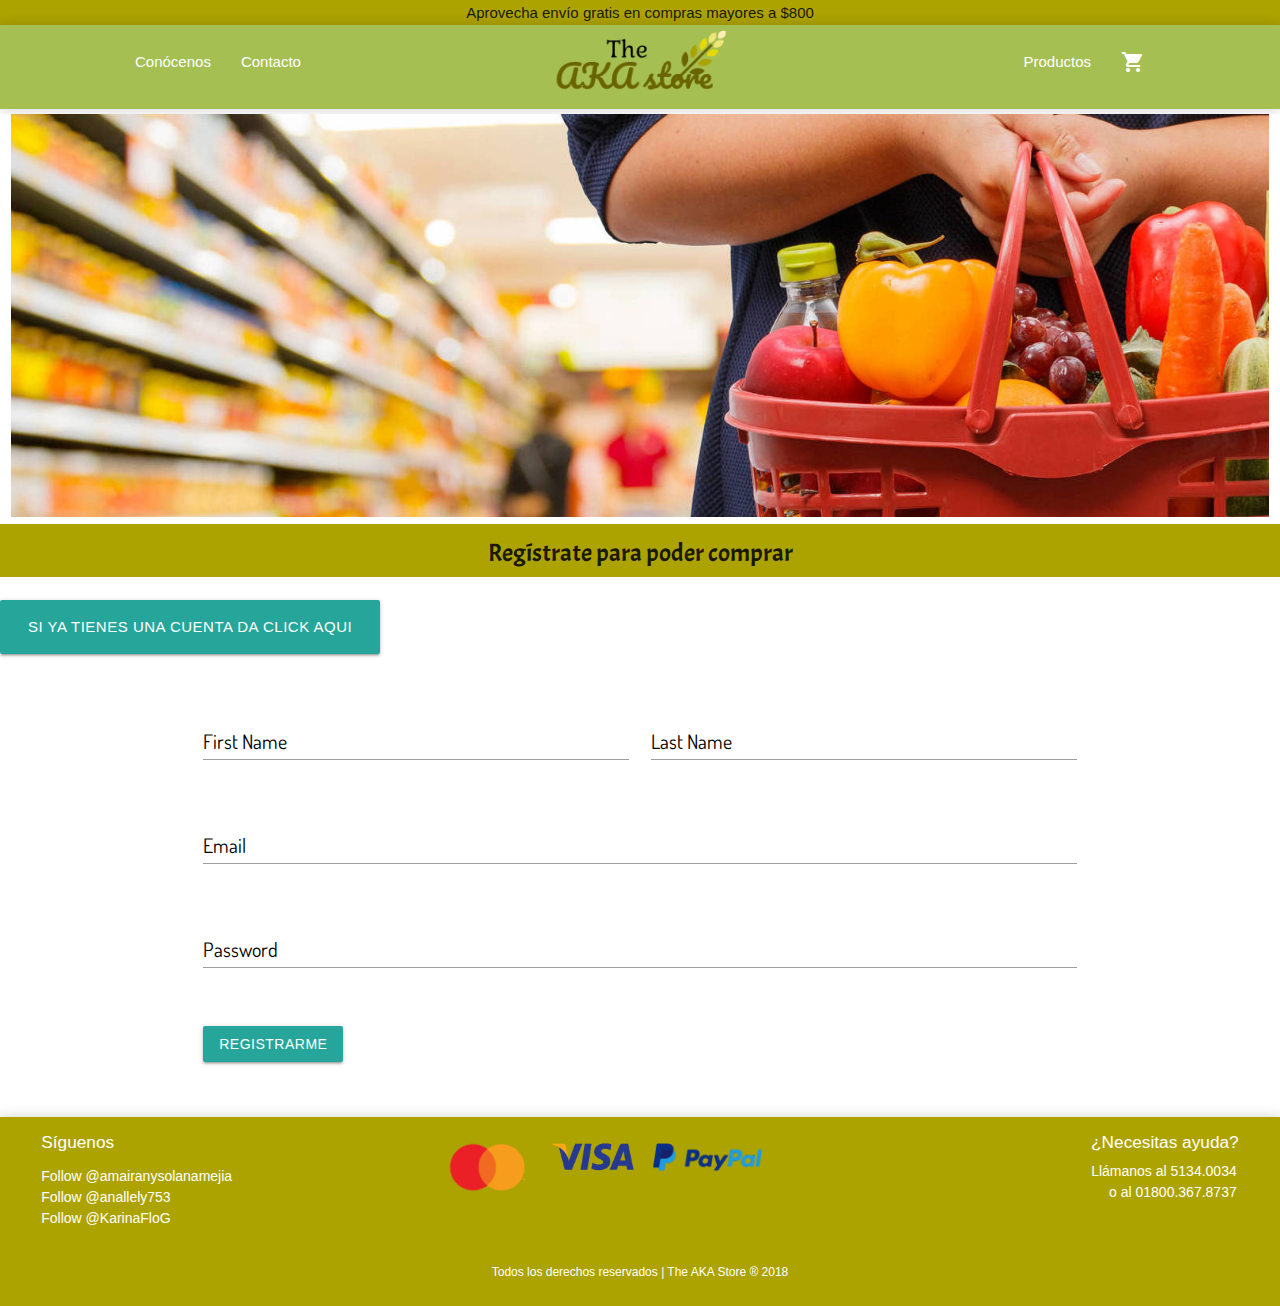
<file: index.html>
<!DOCTYPE html>
	<html lang="es">
	<head>
		<meta charset="UTF-8">
		<meta  name = "viewport" content="width=device-width,initial-scale=1.0"/>
		<title>Inicio</title>
		<link rel="stylesheet" type="text/css" href="css/materialize.min.css">
		<link rel="stylesheet" href="style.css">
		 <link href="https://fonts.googleapis.com/icon?family=Material+Icons" rel="stylesheet">
		 <script async defer src="https://buttons.github.io/buttons.js"></script>


		 <!--GOOGLE FONTS-->
		 <link href="https://fonts.googleapis.com/css?family=Dosis" rel="stylesheet"> 
		 <link href="https://fonts.googleapis.com/css?family=Acme|Dosis" rel="stylesheet"> 

	</head>
	<body>
		<header>
		<!--Barra de anuncio pequeño-->
		<div class="row anuncio hide-on-small-only"><p>Aprovecha envío gratis en compras mayores a $800</p></div>

		<!--NavBar-->
		<nav class="nav-extended  z-depth-3 ">
				<div class="nav-wrapper show-on-medium-and-up hide-on-small-only">
					
					<ul class="left">
						<li><a href="conocenos.html">Conócenos</a></li>
						<li><a href="contacto.html">Contacto</a></li>
					</ul>
					<a href="index.html" class="brand-logo center"><img class="img-responsive" src="img/theaka.png" height="60" width="auto"></a>
					<ul class="right">
						<li><a href="contacto.html">Productos</a></li>
						<li><a href="cart.html"><i class="large material-icons">shopping_cart</i></a></li>
					</ul>
				</div>
		</nav>

		<!--Mobile Navbar-->
			<div class="navbarsmall">
			<div class="nav-wrapper hide-on-med-and-up">
				<img class="img-responsive logo1 center" src="img/theaka.png" >
				<a href="#" data-target="slide-out" class="sidenav-trigger right"><i class="material-icons">menu</i></a>
					
				<ul id="slide-out" class="sidenav">
				    <li><div class="user-view">
				    	<div class="row">
				    		<div class="col s6">
				    	<img class="img-responsive logo1 center" src="img/theaka.png" >
				    	</div>
				    	<div class="col s6 right">
				    		<div class="row">
				    		<div class="col s4">	</div>
				    		<div class="col s4">	</div>
						    	<div class="col s4 right">
						    		<a href="cart.html"><i class=" waves-effect small material-icons">shopping_cart</i></a>
						    	
						    	</div>
						    </div>
				    	
				    	</div>
				   		</div>

				    </div></li>
				   
				    <li><a class="waves-effect" href="contacto.html">Contacto</a></li>
				    <li><a class="waves-effect" href="conocenos.html">Conócenos</a></li>

				    <li><div class="divider"></div></li>
				</ul>


			</div>
			</div>
		</header>

		<!--Foto de supermercado-->
 		<div class="row foto">
      	<div class="col s12"><img class="responsive-img" src="img/super.jpeg"></div>
  		</div>

  		<div class="row recomendados">	<div class="col s12"><h5>Regístrate para poder comprar</h5></div></div><br>

  		<div class="largo">
  		<a class="waves-effect waves-light btn-large" href="ingresa.html">Si ya tienes una cuenta da click aqui</a>
  		</div>

  		<div class="container">
  		<div class="row">
  			<br><br>
    <form class="col s12">
      <div class="row">
        <div class="input-field col s6">
          <input id="last_name" type="text" class="validate">
          <label for="last_name">First Name</label>
        </div>
        <div class="input-field col s6">
          <input id="last_name" type="text" class="validate">
          <label for="last_name">Last Name</label>
        </div>
      </div>
      <div class="row">
        <div class="input-field col s12">
          <input id="email" type="email" class="validate">
          <label for="email">Email</label>
        </div>
      </div>
      <div class="row">
        <div class="input-field col s12">
          <input id="password" type="password" class="validate">
          <label for="password">Password</label>
        </div>
      </div>
      <div class="row">
        <div class="input-field col s12">
          
<a class="waves-effect waves-light btn">Registrarme</a>
        </div>
      </div>
    </form>
  </div>
  </div>
        
  		
		
		<footer class="page-footer z-depth-3">
				<div class="row">
					<div class="col l4 s12">
						<h6 class="white-text">Síguenos</h6>
						<ul>
							<a class="github-button" href="https://github.com/amairanysolanamejia" aria-label="Follow @amairanysolanamejia on GitHub">Follow @amairanysolanamejia</a><br>
							<a class="github-button" href="https://github.com/anallely753" aria-label="Follow @amairanysolanamejia on GitHub">Follow @anallely753</a><br>
							<!-- Place this tag where you want the button to render. -->
<a class="github-button" href="https://github.com/KarinaFloG" aria-label="Follow @KarinaFloG on GitHub">Follow @KarinaFloG</a>
						</ul>
					</div>
					<div class="col l4 s12">
						<div class="row pagos">
							<div class="col s3"><img class="responsive-img" src="img/mastercard.png" height="30" width="auto"></div>				
							<div class="col s3"><img src="img/visa.png" height="30" width="auto"></div>
							<div class="col s3"><img src="img/paypal.png" height="30" width="auto"></div>
						</div>						
					</div>
					<div class="col l4 s12 ayuda">
						<h6 class="white-text">¿Necesitas ayuda?</h6>
						<p class="white-text">Llámanos al 5134.0034<br>
						o al 01800.367.8737</p>
					</div>
				</div>
			<div class="row todos center white-text">
					 Todos los derechos reservados  |  The AKA Store ® 2018 
			</div>
		</footer>

	</body>
	<script type="text/javascript" src="js/jquery-3.3.1.js"></script>
	<script type="text/javascript" src="js/materialize.min.js"></script>
	<script type="text/javascript" src="js/app.js"></script>
	</html>
</file>
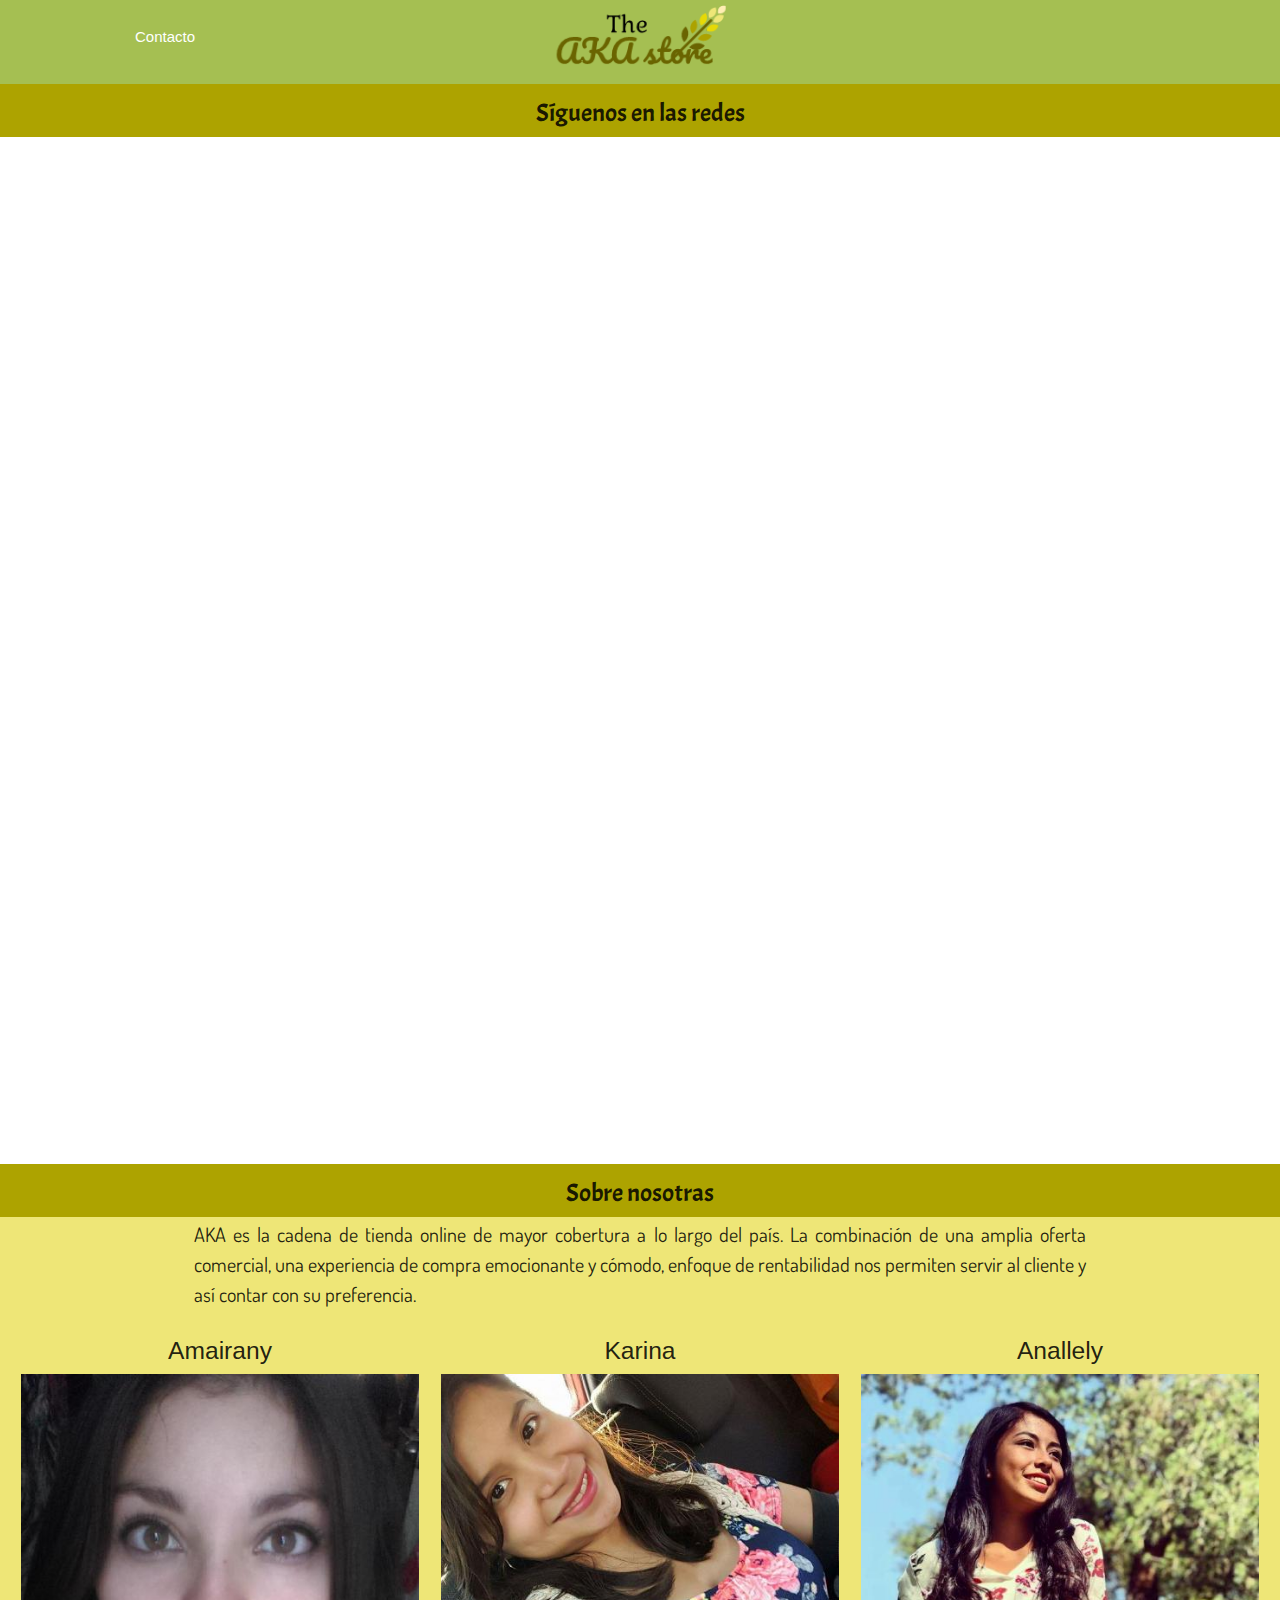
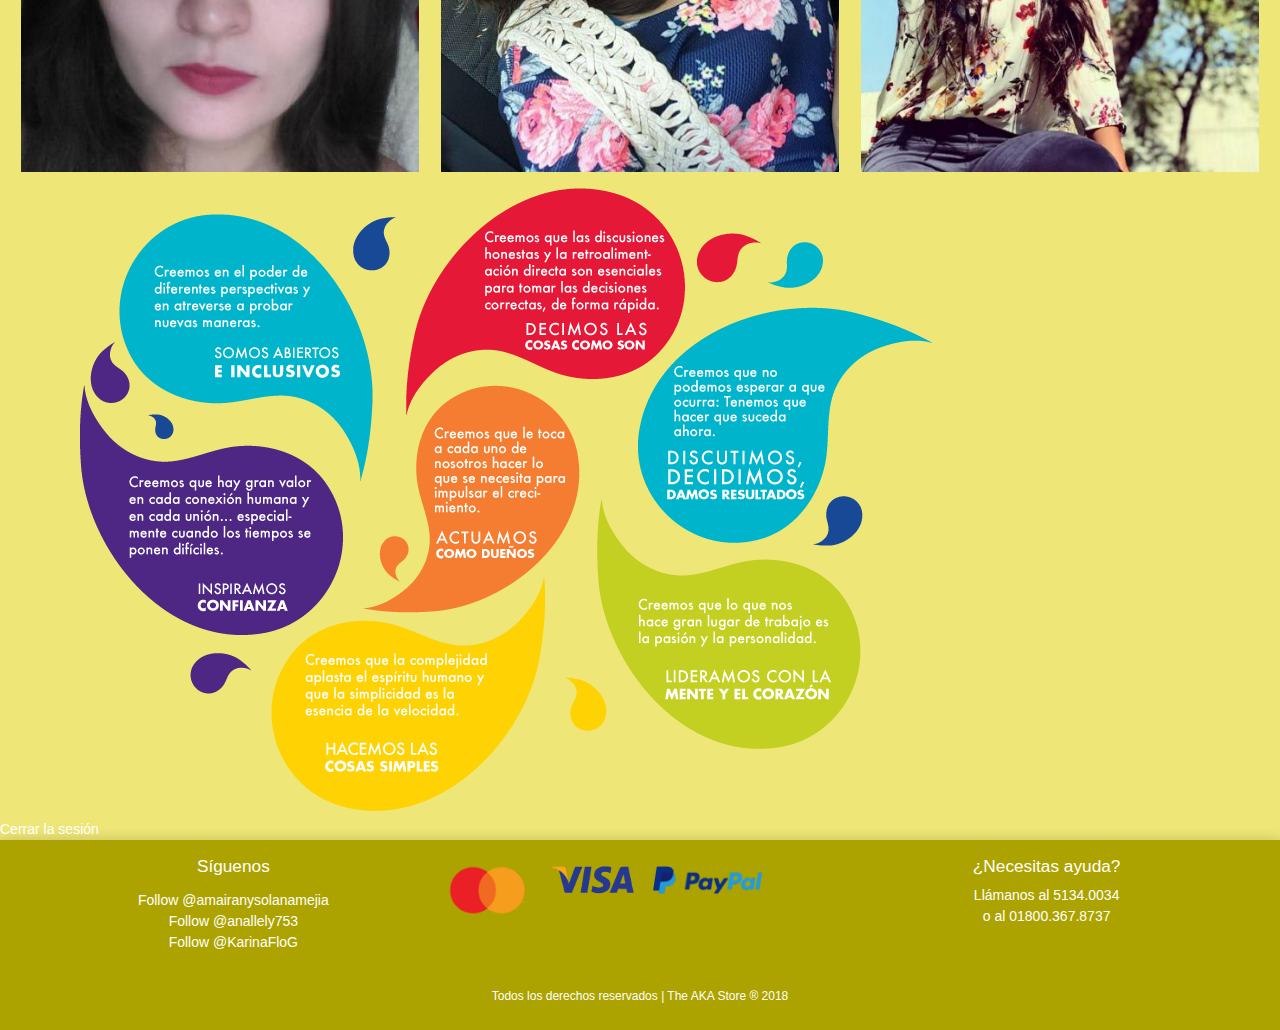
<file: conocenos.html>
<!DOCTYPE html>
	<html lang="es">
	<head>
		<meta charset="UTF-8">
		<meta  name = "viewport" content="width=device-width,initial-scale=1.0"/>
		<title>Conócenos</title>
		<link rel="stylesheet" type="text/css" href="css/materialize.min.css">
		<link rel="stylesheet" href="style.css">
		 <link href="https://fonts.googleapis.com/icon?family=Material+Icons" rel="stylesheet">
		 <link href="https://fonts.googleapis.com/css?family=Acme|Dosis" rel="stylesheet"> 
		 <script async defer src="https://buttons.github.io/buttons.js"></script>


	</head>
	<body>
		<header>
			<!--Navbar-->
		<nav class="nav-extended">
				<div class="nav-wrapper show-on-medium-and-up hide-on-small-only">
					
					<ul class="left">
						<li><a href="contacto.html">Contacto</a></li>
					</ul>
					<a href="index.php" class="brand-logo center"><img class="img-responsive" src="img/theaka.png" height="60" width="auto"></a>
					<ul class="right">
						<!-- <li><a href="cart.html"><i class="large material-icons">shopping_cart</i></a></li> -->
						<!-- <li><a href="contacto.html">Productos</a></li> -->
					</ul>
				</div>
		</nav>

		<!--Mobile Navbar-->
			<div class="navbarsmall">
			<div class="nav-wrapper hide-on-med-and-up">
				<img class="img-responsive logo1 center" src="img/theaka.png" >
				<a href="#" data-target="slide-out" class="sidenav-trigger right"><i class="material-icons">menu</i></a>
					
				<ul id="slide-out" class="sidenav">
				    <li><div class="user-view">
				    	<div class="row">
				    		<div class="col s6">
				    	<img class="img-responsive logo1 center" src="img/theaka.png" >
				    	</div>
				    	<div class="col s6 right">
				    		<div class="row">
				    		<div class="col s4">	</div>
				    		<div class="col s4">	</div>
						    	
						    </div>
				    	
				    	</div>
				   		</div>

				    </div></li>
				   <li><a href="index.php"><i class="large material-icons">shopping_cart</i></a></li>
						<li><a href="contacto.html">Contacto</a></li>
				     
				</ul>


			</div>
			</div>

		</header>
		<div class="row recomendados">	<div class="col s12"><h5>Síguenos en las redes</h5></div></div>
		<!--APPIS ṕara verlo en grande-->
  		<div class=" show-on-medium-and-up hide-on-small-only">

  		<div class="row apis">
  			<div class="col s4">
  			<iframe src='https://www.sociablekit.com/app/embed/index.php?embed_id=16304' frameborder='0' width='100%' height='1000'></iframe>
  			</div>
  			<div class="col s4">
  				<iframe src="https://www.facebook.com/plugins/page.php?href=https%3A%2F%2Fwww.facebook.com%2FThe-AKA-store-606574426476383%2F%3Fref%3Dbr_rs&tabs=timeline&width=340&height=500&small_header=false&adapt_container_width=true&hide_cover=false&show_facepile=true&appId=141494142548039" width="340" height="600" style="border:none;overflow:hidden" scrolling="no" frameborder="0" allowTransparency="true" allow="encrypted-media"></iframe>
  			
  			</div>
  			<div class="col s4">
  			<iframe src='https://www.sociablekit.com/app/embed/index.php?embed_id=16303' frameborder='0' width='100%' height='1000'></iframe>
  			</div>
  		</div>
  		</div>
  		<!--APPIS ṕara verlo en mobile-->
  		<div class="hide-on-med-and-up">
  			<div class="row apis">
  			<div class="col s12">
  			<iframe src="https://www.facebook.com/plugins/page.php?href=https%3A%2F%2Fwww.facebook.com%2FThe-AKA-store-606574426476383%2F%3Fref%3Dbr_rs&tabs=timeline&width=340&height=500&small_header=false&adapt_container_width=true&hide_cover=false&show_facepile=true&appId=141494142548039" width="340" height="500" style="border:none;overflow:hidden" scrolling="no" frameborder="0" allowTransparency="true" allow="encrypted-media"></iframe>
  			</div>
  			<div class="col s12">
  			<!--INSTA -->
  			<iframe src='https://www.sociablekit.com/app/embed/index.php?embed_id=16304' frameborder='0' width='100%' height='1000'></iframe>
  			</div>
  			<div class="col s12">
  			<iframe src='https://www.sociablekit.com/app/embed/index.php?embed_id=16304' frameborder='0' width='100%' height='1000'></iframe>
  			</div>
  			
  			</div>

  		</div>

  		<!--info ṕara verlo en grande-->
  		<div class="hide-on- white">
		<div class="row recomendados">	<div class="col s12"><h5>Sobre nosotras</h5></div></div>

  		<div class="verde">
  		<div class="texto container ">
		<p>AKA es la cadena de tienda online de mayor cobertura a lo largo del país.

		La combinación de una amplia oferta comercial, una experiencia de compra emocionante y cómodo,  enfoque de rentabilidad nos permiten servir al cliente y así contar con su preferencia.</p>
		</div>

		<div class="row fotos1">
			<div class="col s4">
				<h5>Amairany</h5>
				<img class="responsive-img" src="img/amairany.jpg">
				
			</div>
			<div class="col  s4">
				<h5>Karina</h5>
				<img class="responsive-img" src="img/karina.jpeg">
				
			</div>
			<div class="col  s4">
				<h5>Anallely</h5>
				<img class="responsive-img" src="img/ana.jpeg">
				
			</div>
			
		</div>
		<div class="val"><img  class="responsive-img" src="img/valores-es.png" alt="img"></div>
		<a href="logout.php">Cerrar la sesión</a>
		</div>
		</div>
		
			</div>
		
		
		<footer class="page-footer z-depth-3">
				<div class="row">
					<div class="col l4 s12 center">
						<h6 class="white-text">Síguenos</h6>
						<ul>
							<a class="github-button" href="https://github.com/amairanysolanamejia" aria-label="Follow @amairanysolanamejia on GitHub">Follow @amairanysolanamejia</a><br>
							<a class="github-button" href="https://github.com/anallely753" aria-label="Follow @amairanysolanamejia on GitHub">Follow @anallely753</a><br>
							<!-- Place this tag where you want the button to render. -->
<a class="github-button" href="https://github.com/KarinaFloG" aria-label="Follow @KarinaFloG on GitHub">Follow @KarinaFloG</a>
						</ul>
					</div>
					<div class="col l4 s12 center">
						<div class="row pagos">
							<div class="col s3"><img class="responsive-img" src="img/mastercard.png" height="30" width="auto"></div>				
							<div class="col s3"><img src="img/visa.png" height="30" width="auto"></div>
							<div class="col s3"><img src="img/paypal.png" height="30" width="auto"></div>
						</div>						
					</div>
					<div class="col l4 s12 center">
						<h6 class="white-text">¿Necesitas ayuda?</h6>
						<p class="white-text">Llámanos al 5134.0034<br>
						o al 01800.367.8737</p>
					</div>
				</div>
			<div class="row todos center white-text">
					 Todos los derechos reservados  |  The AKA Store ® 2018 
			</div>
		</footer>


	</body>
	<script type="text/javascript" src="js/jquery-3.3.1.js"></script>
	<script type="text/javascript" src="js/materialize.min.js"></script>
	<script type="text/javascript" src="js/app.js"></script>
	</html>
</file>
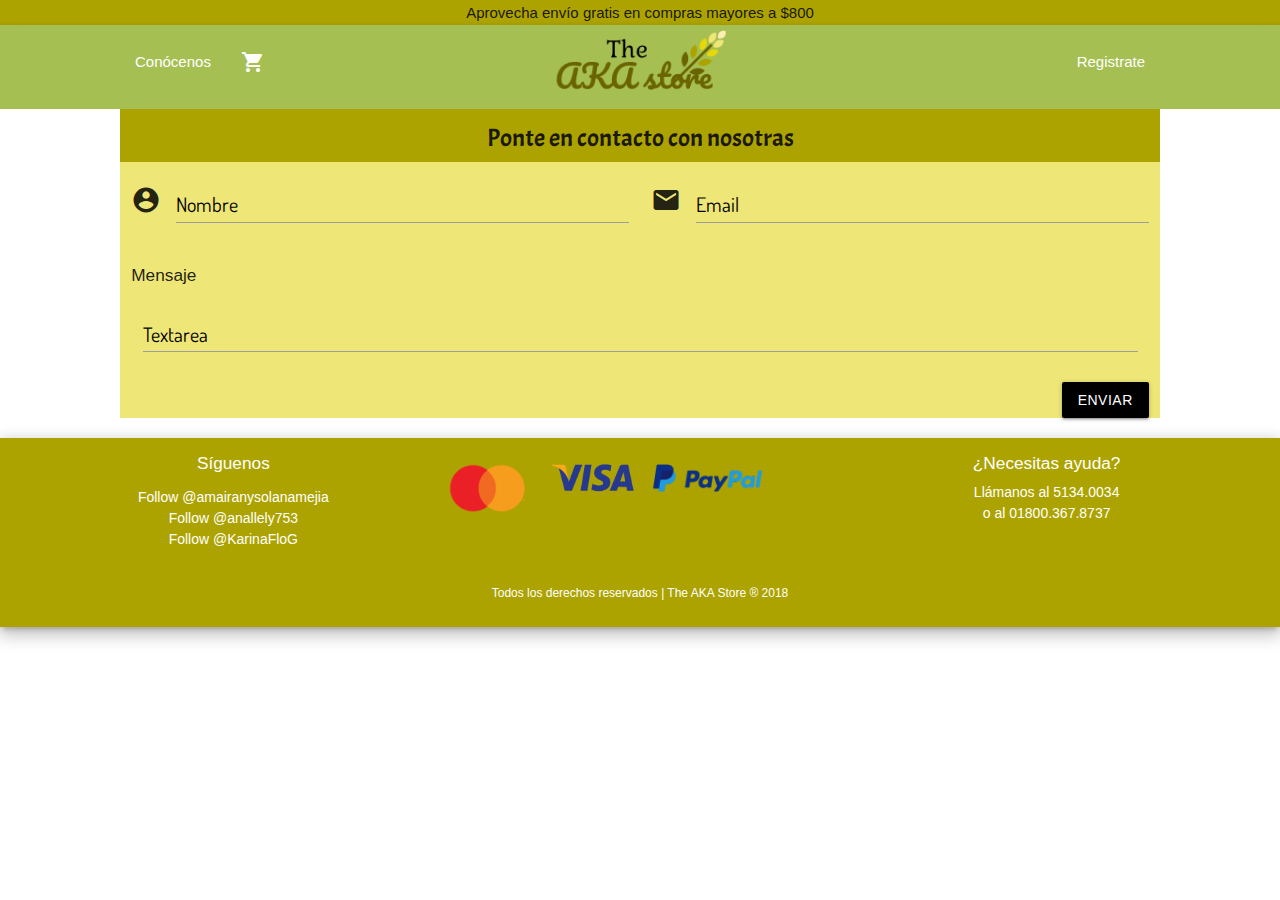
<file: contacto.html>
<!DOCTYPE html>
	<html lang="es">
	<head>
		<meta charset="UTF-8">
		<meta  name = "viewport" content="width=device-width,initial-scale=1.0"/>
		<title>Contacto</title>
		<link rel="stylesheet" type="text/css" href="css/materialize.min.css">
		<link rel="stylesheet" href="style.css">
		 <link href="https://fonts.googleapis.com/icon?family=Material+Icons" rel="stylesheet">
		  <link href="https://fonts.googleapis.com/css?family=Acme|Dosis" rel="stylesheet"> 
		  <!-- Place this tag in your head or just before your close body tag. -->
<script async defer src="https://buttons.github.io/buttons.js"></script>

	</head>
	<body>
		<header>
			<div class="row anuncio hide-on-small-only"><p>Aprovecha envío gratis en compras mayores a $800</p></div>
		<nav class="nav-extended">
				<div class="nav-wrapper show-on-medium-and-up hide-on-small-only">
					
					<ul class="left">
								<li><a href="conocenos.html">Conócenos</a></li>
						<li><a href="index.php"><i class="large material-icons">shopping_cart</i></a></li>
					</ul>
					<a href="index.php" class="brand-logo center"><img class="img-responsive" src="img/theaka.png" height="60" width="auto"></a>
					<ul class="right">
						<li><a href="index.php">Registrate</a></li>
						<!-- <li><a href="contacto.html">Ingresa</a></li> -->
					</ul>
				</div>
		</nav>

		<!--Mobile Navbar-->
			<div class="navbarsmall">
			<div class="nav-wrapper hide-on-med-and-up">
				<img class="img-responsive logo1 center" src="img/theaka.png" >
				<a href="#" data-target="slide-out" class="sidenav-trigger right"><i class="material-icons">menu</i></a>
					
				<ul id="slide-out" class="sidenav">
				    <li><div class="user-view">
				    	<div class="row">
				    		<div class="col s6">
				    	<img class="img-responsive logo1 center" src="img/theaka.png" >
				    	</div>
				    	<div class="col s6 right">
				    		<div class="row">
				    		<div class="col s4">	</div>
				    		<div class="col s4">	</div>
						    	<div class="col s4 right">
						    		<a href="cart.html"><i class=" waves-effect small material-icons">shopping_cart</i></a>
						    	
						    	</div>
						    </div>
				    	
				    	</div>
				   		</div>

				    </div></li>
				    <li><a class="waves-effect" href="index.php">Registrate</a></li>
<!-- 				    <li><a class="waves-effect" href="#!">Ingresa</a></li>
 -->				     <li><div class="divider"></div></li>
				    <li><a class="waves-effect" href="conocenos.html">Conócenos</a></li>
				    <li><div class="divider"></div></li>
				</ul>


			</div>
			</div>

		</header>

  		<div class="margen hide-on-small-only">
		<div class="row recomendados">	<div class="col s12"><h5>Ponte en contacto con nosotras</h5></div></div>

		<div class="row">
    <form class="col s12">
    <form action="mensaje.php" method="post">
      <div class="row">
  
            <div class="input-field col s6">
              <i class="material-icons prefix">account_circle</i>
              <input id="icon_prefix" type="text" class="validate" name="nombre" required>
              <label for="icon_prefix">Nombre</label>
            </div>
            <div class="input-field col s6">
              <i class="material-icons prefix">mail</i>
              <input id="email" type="email" class="validate" name="correo" required>
              <label for="email" data-error="Correo no valido" data-success="Correo valido">Email</label>
            </div>
          </div>
          <h6>Mensaje</h6>
          <div class="input-field col s12">
            <textarea name="mensaje" id="textarea1" class="materialize-textarea"></textarea>
            <label for="textarea1" required>Textarea</label>
          </div>
          <input type="submit" value="Enviar" class="btn black right">
        </form>
      </div>
    </form>      
  </div>
</div>

		
		<footer class="page-footer z-depth-3">
				<div class="row">
					<div class="col l4 s12 center">
						<h6 class="white-text">Síguenos</h6>
						<ul>
							<a class="github-button" href="https://github.com/amairanysolanamejia" aria-label="Follow @amairanysolanamejia on GitHub">Follow @amairanysolanamejia</a><br>
							<a class="github-button" href="https://github.com/anallely753" aria-label="Follow @amairanysolanamejia on GitHub">Follow @anallely753</a><br>
							<!-- Place this tag where you want the button to render. -->
<a class="github-button" href="https://github.com/KarinaFloG" aria-label="Follow @KarinaFloG on GitHub">Follow @KarinaFloG</a>
						</ul>
					</div>
					<div class="col l4 s12 center">
						<div class="row pagos">
							<div class="col s3"><img class="responsive-img" src="img/mastercard.png" height="30" width="auto"></div>				
							<div class="col s3"><img src="img/visa.png" height="30" width="auto"></div>
							<div class="col s3"><img src="img/paypal.png" height="30" width="auto"></div>
						</div>						
					</div>
					<div class="col l4 s12 center">
						<h6 class="white-text">¿Necesitas ayuda?</h6>
						<p class="white-text">Llámanos al 5134.0034<br>
						o al 01800.367.8737</p>
					</div>
				</div>
			<div class="row todos center white-text">
					 Todos los derechos reservados  |  The AKA Store ® 2018 
			</div>
		</footer>


	</body>
	<script type="text/javascript" src="js/jquery-3.3.1.js"></script>
	<script type="text/javascript" src="js/materialize.min.js"></script>
	<script type="text/javascript" src="js/app.js"></script>
	</html>
</file>
<file: style.css>
/*GOOGLE FONTS*/

.input-field label{
	color: black;
	font-size: 20px;
	font-family: 'Dosis', sans-serif; 
}

.input-field option{
	color: black;
	font-size: 20px;
	font-family: 'Dosis', sans-serif; 
}

.btn1{
	background-color: #A5BF52;
	font-style: bold;
	color: black;
	font-size: 18px;
	font-family: 'Acme', sans-serif;
}

.btn1 input[value="Registrarme"]{
	font-style: bold;
	color: black;
	font-size: 18px;
	font-family: 'Dosis', sans-serif; 
}

.btn1 input[type="submit"]{
	font-style: bold;
	color: black;
	font-size: 18px;
	font-family: 'Acme', sans-serif;
}


body{
	background-color: white;
}

.prod{
	height: 50%;
	width: auto;
}

footer{
background-color: #A5BF52;
}

.api{
	padding: 20px;
}
.margen{
	margin-left: 120px;
	margin-right: 120px;
	background-color: #eee677;
}

.verde{
	background-color: #eee677;
}
.fixed{
	position: fixed;
}
.anuncio{
	background-color:#ada300;
	height: 25px;
	margin: 0px;
	text-align: center;
}

a{
	font-size: 14px;
	color: white;
}

h4{
	color: black;
}
.nav-extended {
    font-size: 14px;
    color: black;
    margin: 0px;
  	background-color: #A5BF52;
  	padding-left: 120px;
  	padding-right: 120px;
  	padding-top: 5px;
  	padding-bottom: 5px;
  }

  .totals .totals-item label{
  	font-size: 2.5vh;
  	color: black;
  	font-weight: bold;
  	font-style: underline;
  }

p{
	margin: 0px;
	padding: 2px;
}

.totals{
	background-color: #eee677;
	font-size: 3.5vh;
	text-align: center;
}

.backg{
	background-color: ;
}

.pink{
	height: 30px;
}

.card{
  margin: 20px;
}
.product-quantity input{
	font-size: 3vh;
}

.product-line-price{
	font-weight: bold;
}
.product{
		font-family: 'Dosis', sans-serif; 
}

.product-details .product-title{
  font-size: 3.5vh;
  text-align: center;
  font-weight: bold; 
}
.product-line-price{
	font-size: 3vh;
}
.product-removal .remove-product{
	background-color: #eee677;
	padding: 5px;
	align-content: right;
	font-size: 3vh;
}
.product-price{
  font-size: 3vh;
  text-align: center;
}



.nosotros{
	margin-left: 120px;
	margin-top: 60px;
	text-align: justify;

}

  .foto{
  	background-color: white;
 	margin-top: 5px;
 	margin-bottom: 0px;
  }

  .recomendados{
  	background-color:#ada300;
  	margin: 0px;
  	font-family: 'Acme', sans-serif;
  	font-size: 4vh;
  }

  h5{
  	text-align: center;
  }

  .cards{
  	margin: 0px;
  }

.item{
	max-height: 250px;
	min-height: 100px;
	width: auto;
}

.about{
	background-color: #eee677;
	margin: 0px;
	padding: 0px;
	height: 70px;
	font-family: 'Acme', sans-serif;
}

h4{
	font-family: 'Acme', sans-serif;
}

.texto{
	text-align: justify;
	font-size: 20px;
	font-family: 'Dosis', sans-serif; 
}

.fotos1{
	margin: 10px;
}

.page-footer {
    font-size: 14px;
    color: black;
    margin: 0px;
  	background-color: #ada300;
  	padding-left: 30px;
  	padding-right: 30px;
  	padding-top: 5px;
  	padding-bottom: 5px;
  }

.cardcolor{
	font-style: bold;
	background-color: #eee677;
}

.todos{
	padding: 0px;
	float: center;
	font-size: 12px;
}

.ayuda{
	text-align:right;
}

.pagos{
	padding-top: 20px;
	align-content: center;
	float: center;
}

h6{
	font-style: bold;
}

.navbarsmall{
	font-size: 14px;
    color: black;
    margin: 0px;
  	background-color: #A5BF52;
  	padding-left: 30px;
  	padding-right: 30px;
  	padding-top: 5px;
  	padding-bottom: 5px;
  	align-content: center;
}

.sidenav{
	background-color: #ada300;
}

.userview{
	align-content: center;
}

.logo1{
	align-content: center;
	float: center;
	text-align: center;
}

.val{
	padding-left: 80px;
}
</file>
